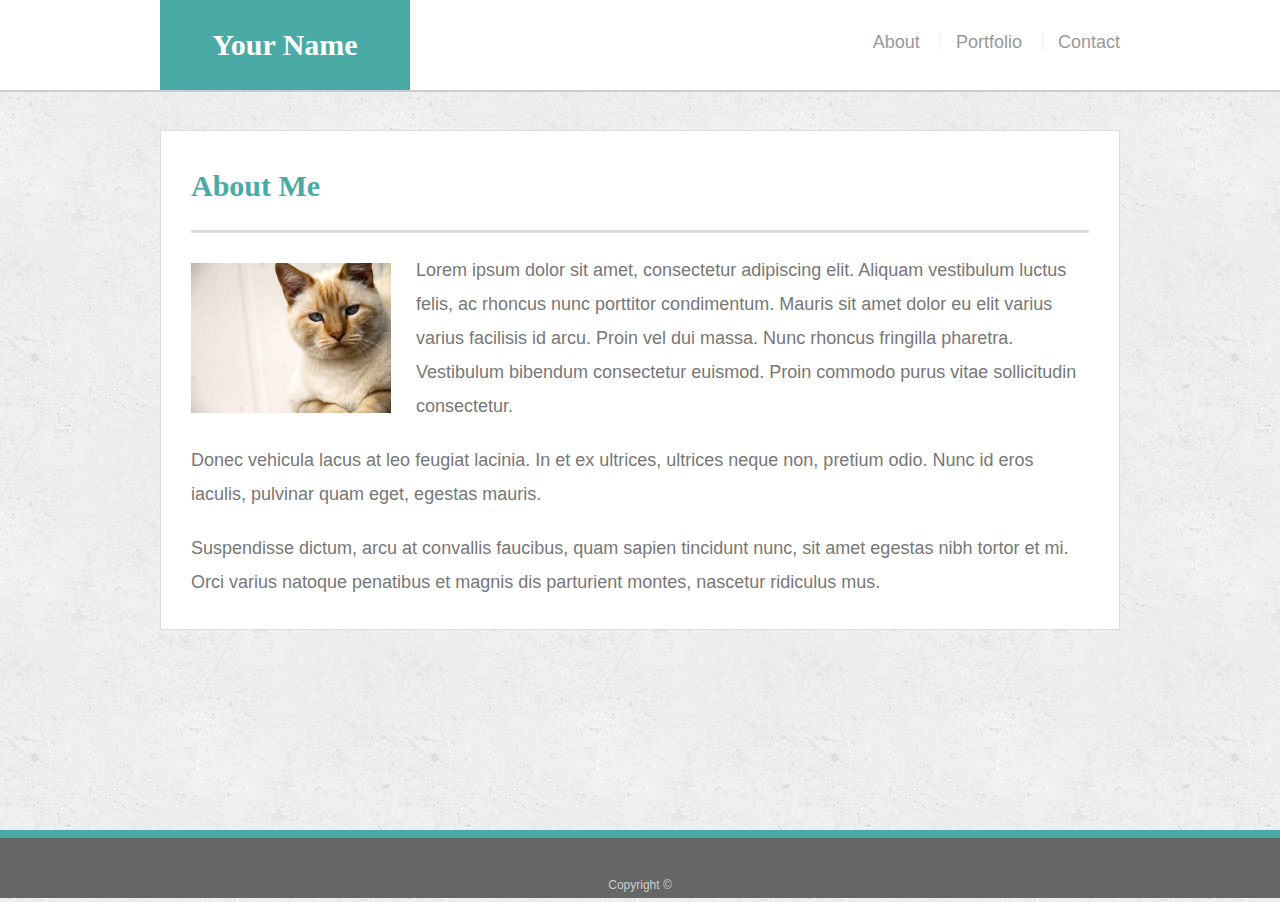
<file: index.html>
<!doctype html>
<html lang="en-us">

<head>
  <meta charset="UTF-8">
  <meta name="viewport" content="width=device-width, initial-scale=1.0">
  <title>About | Your Name</title>
  <link rel="stylesheet" type="text/css" href="assets/css/reset.css">
  <link rel="stylesheet" type="text/css" href="assets/css/style.css">
</head>

<body>

  <header id="masthead">
    <div class="container">
      <a href="index.html" id="logo">Your Name</a>
      <nav>
        <a href="index.html">About</a>
        <a href="portfolio.html">Portfolio</a>
        <a href="contact.html">Contact</a>
      </nav>
    </div>
  </header>

  <div id="main-container" class="container">
    <section class="main-section">
      <h1>About Me</h1>

      <img src="assets/images/cat.jpg" class="auth-image" alt="Your Name">

      <p>Lorem ipsum dolor sit amet, consectetur adipiscing elit. Aliquam vestibulum luctus felis, ac rhoncus nunc porttitor condimentum. Mauris sit amet dolor eu elit varius varius facilisis id arcu. Proin vel dui massa. Nunc rhoncus fringilla pharetra. Vestibulum bibendum consectetur euismod. Proin commodo purus vitae sollicitudin consectetur.</p>

      <p>Donec vehicula lacus at leo feugiat lacinia. In et ex ultrices, ultrices neque non, pretium odio. Nunc id eros iaculis, pulvinar quam eget, egestas mauris.</p>

      <p>Suspendisse dictum, arcu at convallis faucibus, quam sapien tincidunt nunc, sit amet egestas nibh tortor et mi. Orci varius natoque penatibus et magnis dis parturient montes, nascetur ridiculus mus.</p>

    </section>

  </div>

  <footer>
    <div class="container">
      Copyright &copy; 
    </div>
  </footer>
</body>

</html>
<!-- . -->
</file>
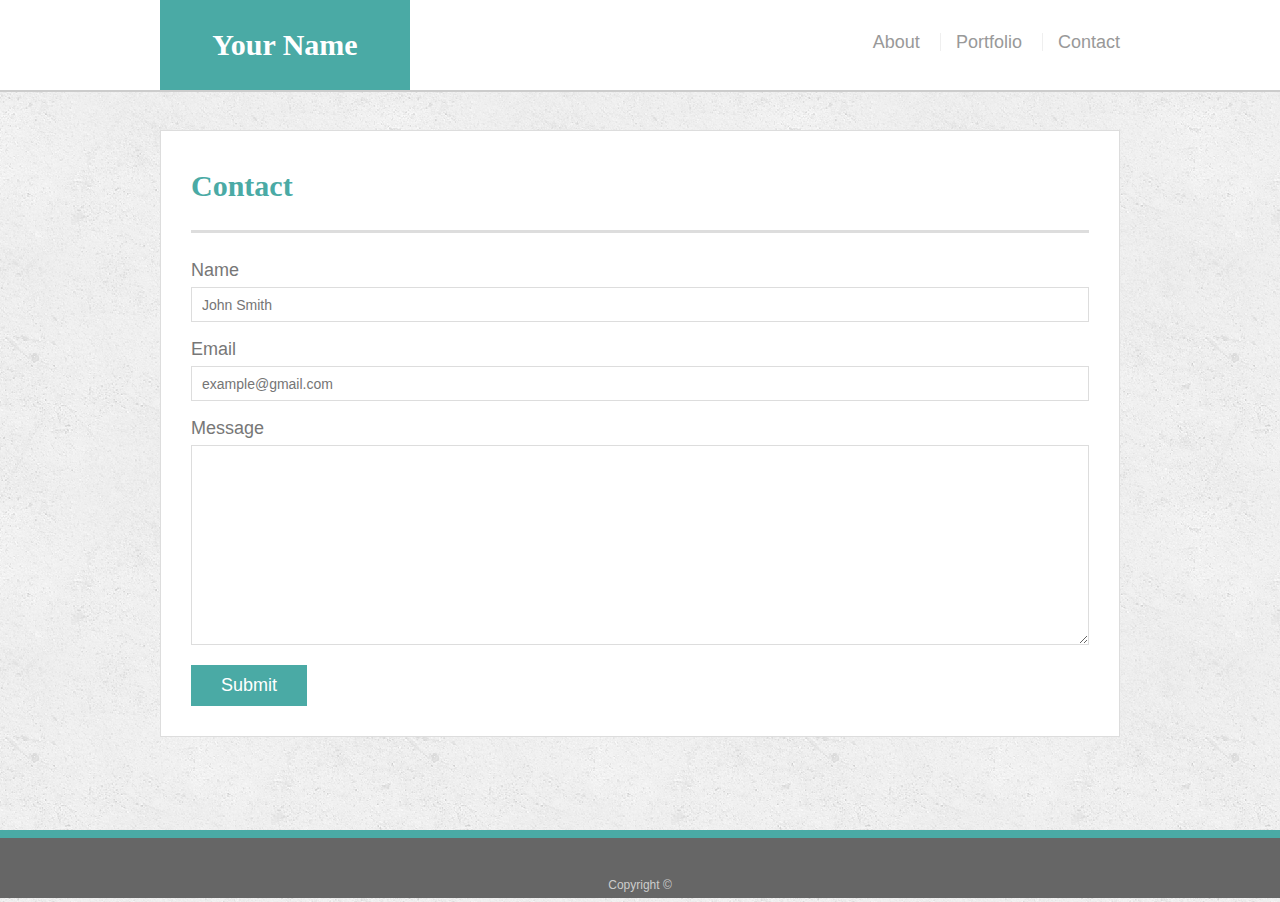
<file: contact.html>
<!doctype html>
<html lang="en-us">

<head>
  <meta charset="UTF-8">
  <meta name="viewport" content="width=device-width, initial-scale=1.0">
  <title>Contact | Your Name</title>
  <link rel="stylesheet" type="text/css" href="assets/css/reset.css">
  <link rel="stylesheet" type="text/css" href="assets/css/style.css">
</head>

<body>

  <header id="masthead">
    <div class="container">
      <a href="index.html" id="logo">Your Name</a>
      <nav>
        <a href="index.html">About</a>
        <a href="portfolio.html">Portfolio</a>
        <a href="contact.html">Contact</a>
      </nav>
    </div>
  </header>

  <div id="main-container" class="container">
    <section class="main-section">
      <h1>Contact</h1>

      <form id="contact-form">
        <ul>
          <li>
            <label for="name">Name</label>
            <input type="text" id="name" name="name" placeholder="John Smith" required="required">
          </li>
          <li>
            <label for="email">Email</label>
            <input type="email" id="email" name="email" placeholder="example@gmail.com" required="required">
          </li>
          <li>
            <label for="message">Message</label>
            <textarea id="message" name="message" required="required"></textarea>
          </li>
        </ul>
        <input type="submit">
      </form>

    </section>

  </div>

  <footer>
    <div class="container">
      Copyright &copy; 
    </div>
  </footer>
</body>

</html>
<!-- . -->
</file>
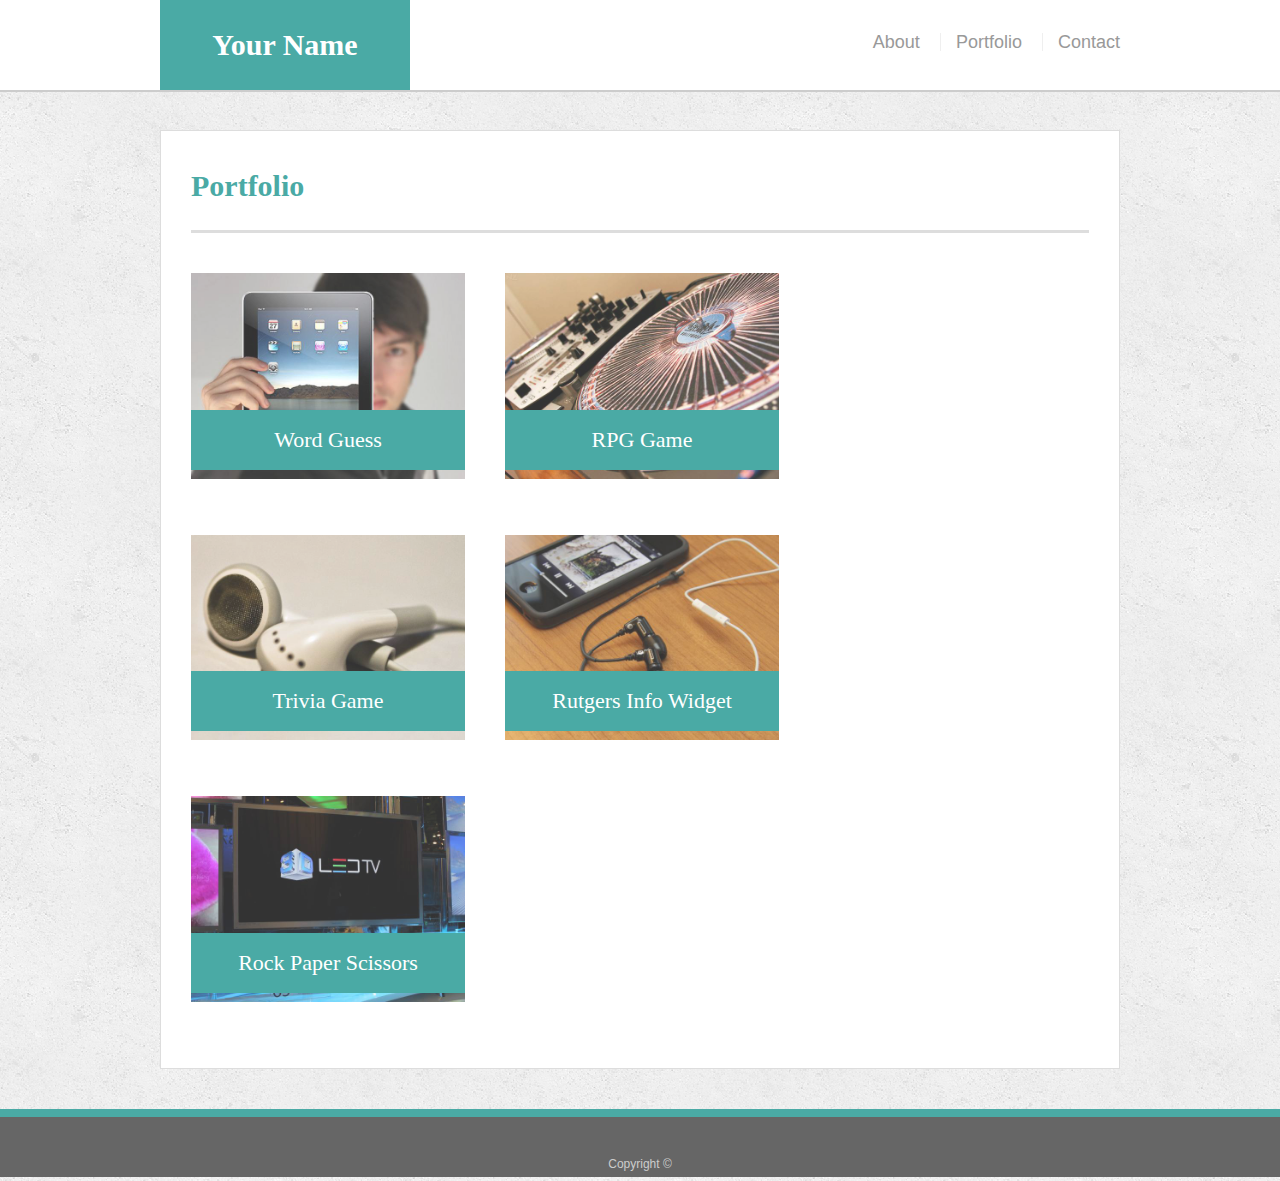
<file: portfolio.html>
<!doctype html>
<html lang="en-us">

<head>
  <meta charset="UTF-8">
  <meta name="viewport" content="width=device-width, initial-scale=1.0">
  <title>Portfolio | Your Name</title>
  <link rel="stylesheet" type="text/css" href="assets/css/reset.css">
  <link rel="stylesheet" type="text/css" href="assets/css/style.css">
</head>

<body>

  <header id="masthead">
    <div class="container">
      <a href="index.html" id="logo">Your Name</a>
      <nav>
        <a href="index.html">About</a>
        <a href="portfolio.html">Portfolio</a>
        <a href="contact.html">Contact</a>
      </nav>
    </div>
  </header>

  <div id="main-container" class="container">
    <section class="main-section">
      <h1>Portfolio</h1>

      <div class="work">
        <img src="assets/images/technics-q-c-640-480-1.jpg" alt="Word Guess">
        
        <h3>Word Guess</h3>
      </div>
      <div class="work">
        <img src="assets/images/technics-q-c-640-480-2.jpg" alt="RPG Game">

        <h3>RPG Game</h3>
      </div>
      <div class="work">
        <img src="assets/images/technics-q-c-640-480-5.jpg" alt="Trivia Game">

        <h3>Trivia Game</h3>
      </div>
      <div class="work">
        <img src="assets/images/technics-q-c-640-480-7.jpg" alt="Rutgers Info Widget">

        <h3>Rutgers Info Widget</h3>
      </div>
      <div class="work">
        <img src="assets/images/technics-q-c-640-480-9.jpg" alt="Rock Paper Scissors">

        <h3>Rock Paper Scissors</h3>
      </div>

    
    </section>

  </div>

  <footer>
    <div class="container">
      Copyright &copy; 
    </div>
  </footer>
</body>

</html>
<!-- . -->
</file>
<file: assets/css/style.css>
body {
  font-family: Arial, "Helvetica Neue", Helvetica, sans-serif;
  font-size: 18px;
  line-height: 34px;
  color: #777;
  background: url("../images/concrete_seamless.png");
}

* {
  box-sizing: border-box;
}

/* general */

.container {
  width: 100%;
  max-width: 960px;
  margin: 0 auto;
  clear: both;
}

h1,
h2,
h3,
p {
  margin-bottom: 20px;
}

p:last-child {
  margin-bottom: 0;
}

h1,
h2,
h3 {
  font-family: Georgia, Times, "Times New Roman", serif;
  font-weight: 700;
  color: #4aaaa5;
}

h1 {
  padding-bottom: 20px;
  font-size: 30px;
  line-height: 49px;
  border-bottom: 3px solid #ddd;
}

h2,
h3 {
  font-size: 22px;
}

/* header */

#masthead {
  position: fixed;
  z-index: 99;
  width: 100%;
  margin: 0 0 30px;
  overflow: auto;
  color: #fff;
  background: #fff;
  border-bottom: 2px solid #ccc;
}

#logo {
  float: left;
  width: 250px;
  height: 90px;
  font-family: Georgia, Times, "Times New Roman", serif;
  font-size: 30px;
  font-weight: 700;
  line-height: 90px;
  color: #fff;
  text-align: center;
  text-decoration: none;
  background: #4aaaa5;
}

nav {
  float: right;
  margin-top: 25px;
}

nav a {
  display: inline-block;
  padding-left: 15px;
  margin-left: 15px;
  line-height: 18px;
  color: #999;
  text-decoration: none;
  border-left: 1px solid #efefef;
}

nav a:first-child {
  border-left: 0 none;
}

/* footer */

footer {
  padding: 30px 0;
  clear: both;
  font-size: 12px;
  color: #fff;
  color: #ccc;
  text-align: center;
  background: #666;
  border-top: 8px solid #4aaaa5;
  height: 50px;
  vertical-align: baseline;
}

h3, h2 {
  padding-bottom: 20px;
  margin-bottom: 15px;
  line-height: 22px;
  border-bottom: 2px solid #eee;
}

/* main */

#main-container {
  padding-top: 130px;
  min-height: calc(100vh - 70px);
}

.main-section {
  float: left;
  width: 100%;
  max-width: 960px;
  padding: 30px;
  margin: 0 0 40px;
  background: #fff;
  border: 1px solid #ddd;
}

/* portfolio page */

.work {
  position: relative;
  float: left;
  width: 274px;
  margin: 20px 0 25px;
  overflow: auto;
}

.work:nth-child(even) {
  margin-right: 40px;
}

.work img {
  width: 100%;
  border: 0 none;
  opacity: 0.8;
}

.work h3 {
  position: absolute;
  bottom: 20px;
  width: 100%;
  padding: 15px;
  margin-bottom: 0;
  font-weight: 300;
  line-height: 30px;
  color: #fff;
  text-align: center;
  background: #4aaaa5;
  border-bottom: 0;
}

.auth-image {
  float: left;
  width: 200px;
  height: auto;
  margin-top: 10px;
  margin-right: 25px;
}

/* contact page */

#contact-form ul {
  margin-bottom: 20px;
}

#contact-form li {
  margin-bottom: 10px;
}

label,
input[type=text],
input[type=email],
textarea {
  display: block;
  width: 100%;
}

input[type=text],
input[type=email],
textarea {
  height: 35px;
  padding: 0 10px;
  font-size: 14px;
  border: 1px solid #ddd;
}

textarea {
  height: 200px;
}

input[type=submit] {
  padding: 10px 30px;
  font-size: 18px;
  color: #fff;
  cursor: pointer;
  background: #4aaaa5;
  border: 0 none;
}
/* media queries below this point */

@media screen and (max-width: 980px) {
  .container {
    width: 100%;
    /* max-width: 960px; */
    margin: 0 auto;
    clear: both;
    /* padding: 60px; */
    /* background-size: contain; */
  }
  .main-section {
    float: left;
    width: 100%;
    max-width: 100%;
    padding: 30px;
    margin: 0 0 40px;
    background: #fff;
    border: 1px solid #ddd;
    /* max-height: 80vh; */
    /* background-size: contain; */

  }
  #main-container {
    /* padding-top: 130px; */
    max-height: 100%;
    background-size: contain;
  } 
   /*change to logo color added temporarily to see breakpoints easily  */
  #logo {
    background: purple;
  } 
}

@media screen and (max-width: 768px) {
  .container {
    width: 100%;
    /* max-width: 960px; */
    margin: 0 auto;
    clear: both;
    /* padding: 60px; */
  }
  .main-section {
    float: left;
    width: 100%;
    max-width: 100%;
    padding: 30px;
    margin: 0 0 40px;
    background: #fff;
    border: 1px solid #ddd;
  }
  #main-container {
    padding-top: 130px;
    max-height: calc(100vh - 70px);
  }   
  #logo {
    background:orange;
  }
}

@media screen and (max-width: 640px) {
  #masthead {
    position: static;
    z-index: 0;
    width: 100%;
    margin: 0 0 30px;
    overflow: auto;
    color: #fff;
    background: #fff;
    border-bottom: 2px solid #ccc;
  }
 
  .container {
    width: 100%;
    max-width: 960px;
    margin: 0 auto;
    clear: both;
    padding: 60px;
  }
  .main-section {
    float: left;
    width: 100%;
    max-width: 100%;
    padding: 30px;
    margin: 0 0 40px;
    background: #fff;
    border: 1px solid #ddd;
    min-width: 340px;
  }
  #main-container {
    padding-top: 20px;
    max-height: calc(100vh - 70px);
  }  
  #logo {
    background: blue;
    text-align: center;
    margin-left: 30px;
  } 
  nav {
    float: left;
    text-align: center;
    margin-top: 25px;
  }
}

/* WHEN GRADING, please ignore 'commented out' lines.
I have left them in as items I want to re-examine in future
to see why they didn't work
*/
</file>
